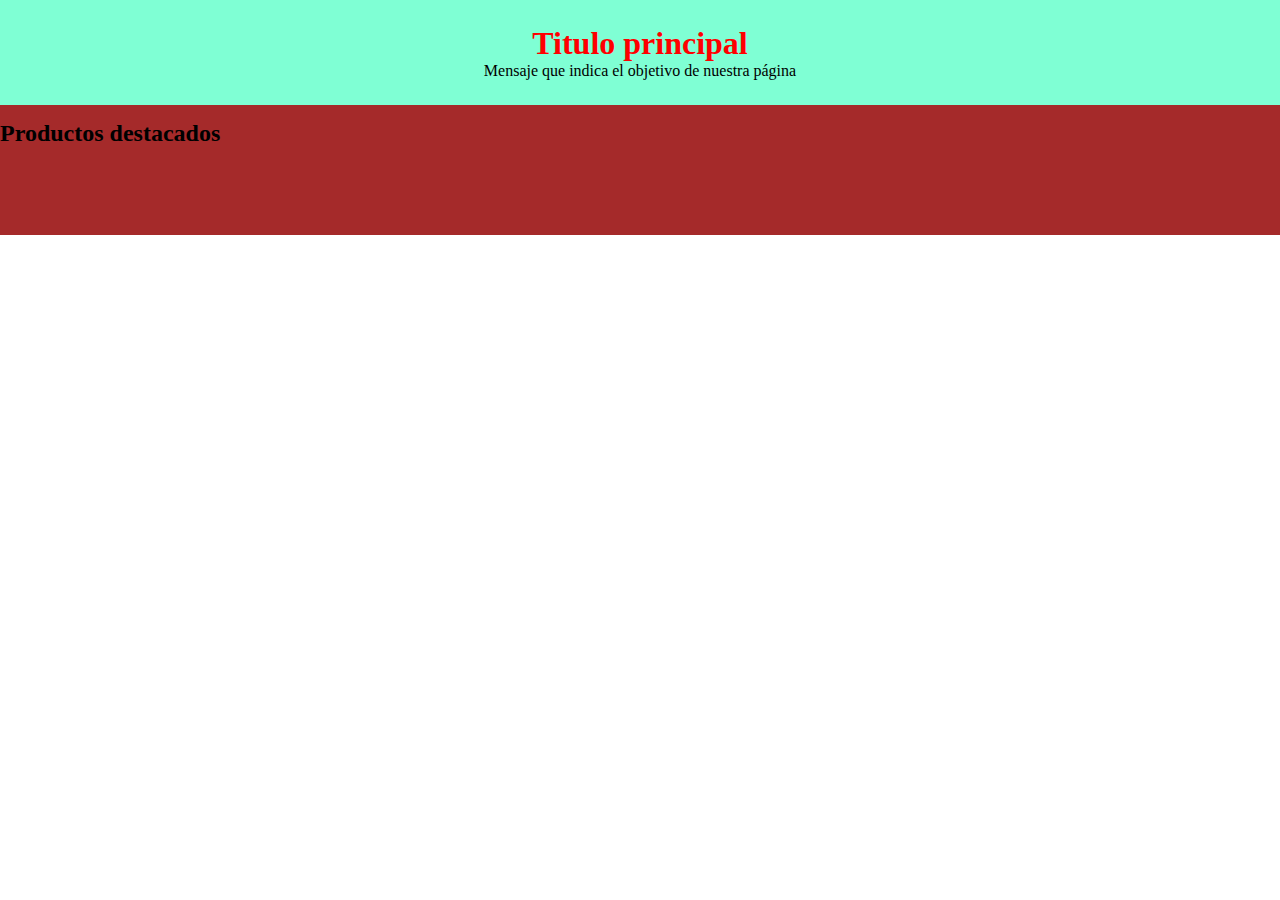
<file: ejemplos/index.html>
<!DOCTYPE html>
<html lang="en">
<head>
    <meta charset="UTF-8">
    <meta name="viewport" content="width=device-width, initial-scale=1.0">
    <title>Ejemplos CSS</title>
    <link rel="shortcut icon" href="./assets/img/scrum_backlog.ico" >
    <link rel="stylesheet" href="./assets/css/estilos.css">
</head>
<body>
    <header>
    <h1>Titulo principal</h1>
    <p>Mensaje que indica el objetivo de nuestra página</p>    
    </header>

    <section id="destacados">
        <h2>Productos destacados</h2>
        

        
    </section>
</body>
</html>
</file>
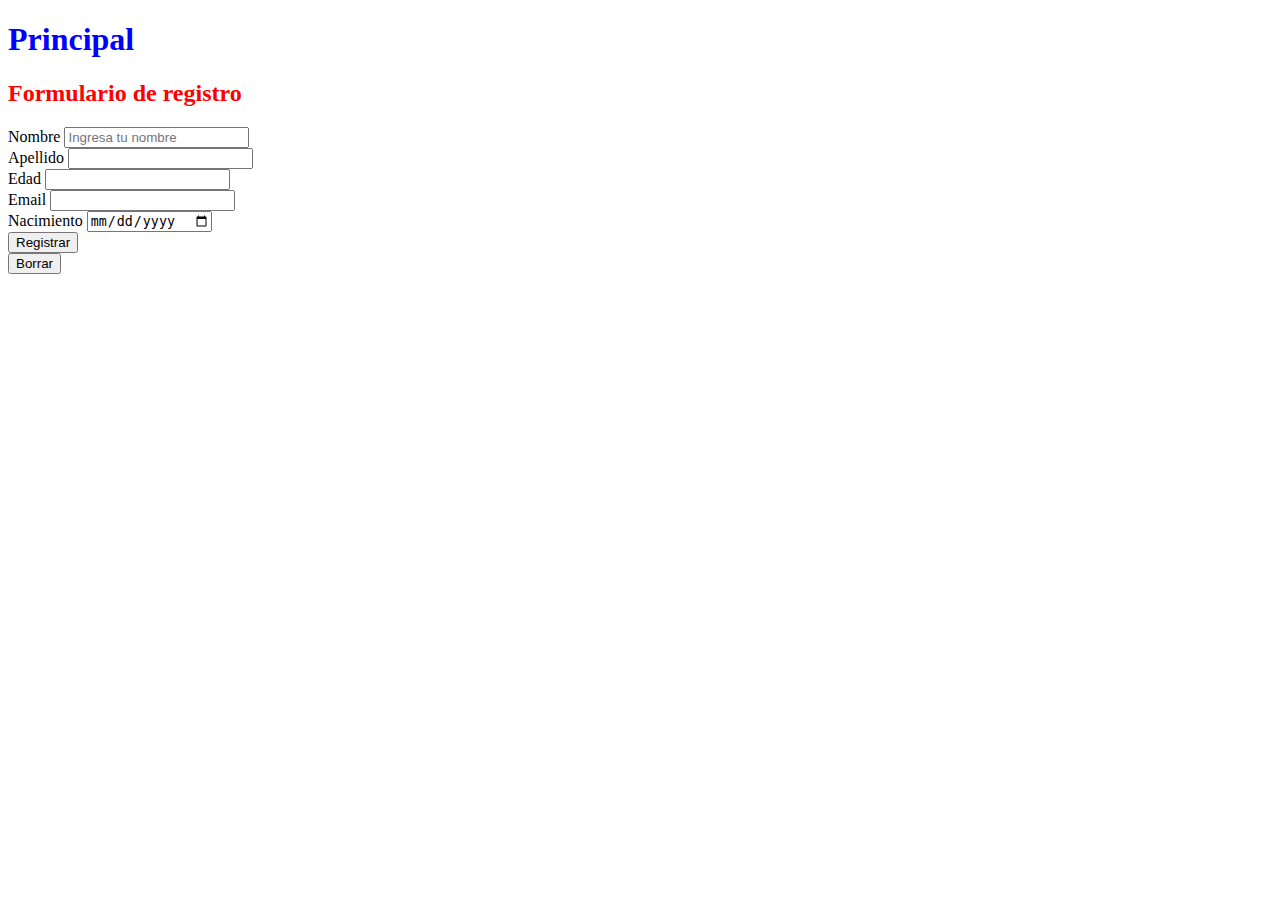
<file: m2_d3/index.html>
<!DOCTYPE html>
<html lang="en">
<head>
    <meta charset="UTF-8">
    <meta name="viewport" content="width=device-width, initial-scale=1.0">
    <title>Formularios</title>
</head>
<body>
    <h1 id="tituloPrincipal">Principal</h1>
    <h2 class="subtitulos">Formulario de registro</h2>
    <form action="" method="GET" id="forRegistro">
        <div>
            <label for="registroNombre">Nombre</label>
            <input type="text" name="nombre" id="registroNombre" maxlength="10"
            required placeholder = "Ingresa tu nombre">
        </div>
        <div>
            <label for="registroApellido">Apellido</label>
            <input type="text" name="apellido" id="registroApellido" required>
        </div>
        <div>
            <label for="registroEdad">Edad</label>
            <input type="number" name="edad" id="registroEdad" required>
        </div>
        <div>
            <label for="registroEmail">Email</label>
            <input type="email" name="email" id="registroEmail" required>
        </div>
        <div>
            <label for="registroNacimiento">Nacimiento</label>
            <input type="date" name="Nacimiento" id="registroNacimiento" required>
        </div>
        <input type="submit" value="Registrar">
        <br>
        <input type="reset" value="Borrar">
    </form>

    <style>
        .subtitulos{
            color: red;
        }
        #tituloPrincipal{
            color:blue;
        }
        h2 {
            color: green;
        }
    </style>
</body>
</html>
</file>
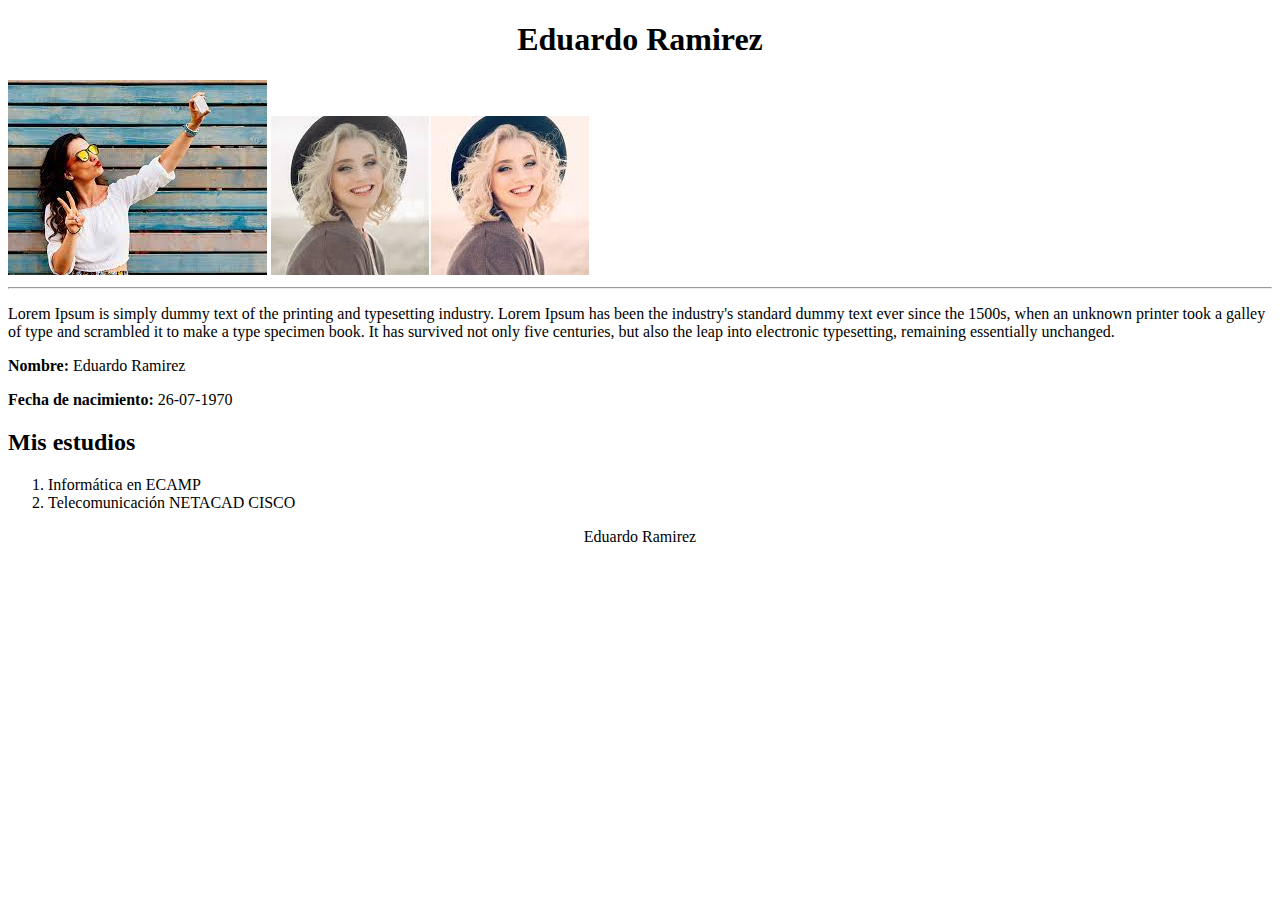
<file: ejemplo_d2_s1/ejemplo_cv.html>
<!DOCTYPE html>
<!--[if lt IE 7]>      <html class="no-js lt-ie9 lt-ie8 lt-ie7"> <![endif]-->
<!--[if IE 7]>         <html class="no-js lt-ie9 lt-ie8"> <![endif]-->
<!--[if IE 8]>         <html class="no-js lt-ie9"> <![endif]-->
<!--[if gt IE 8]>      <html class="no-js"> <!--<![endif]-->
<html>
    <head>
        <meta charset="utf-8">
        <meta http-equiv="X-UA-Compatible" content="IE=edge">
        <title>Mi CV</title>
        <meta name="description" content="">
        <meta name="viewport" content="width=device-width, initial-scale=1">
        <link rel="stylesheet" href="">
    </head>
    <body>
        <!--[if lt IE 7]>
            <p class="browsehappy">You are using an <strong>outdated</strong> browser. Please <a href="#">upgrade your browser</a> to improve your experience.</p>
        <![endif]-->
        <header>
            <h1 style="text-align: center;">Eduardo Ramirez</h1>
            <img src="[data-uri]" alt="imagen cv">
            <img src="./assets/img/images.jpeg" alt="imagen cv">
            <hr>
            <p>Lorem Ipsum is simply dummy text of the printing and typesetting industry. 
                Lorem Ipsum has been the industry's standard dummy text ever since the 1500s, 
                when an unknown printer took a galley of type and scrambled it to make a type
                specimen book. It has survived not only five centuries, but also the leap into
                electronic typesetting, remaining essentially unchanged. </p>
        </header>
        <main>
            <section>
                <p><b>Nombre: </b>Eduardo Ramirez</p>
                <p><b>Fecha de nacimiento: </b>26-07-1970</p>
            </section>
            <section>
                <h2>Mis estudios</h2>
                <ol>
                    <li>Informática en ECAMP</li>

                    <li>Telecomunicación NETACAD CISCO</li>

                </ol>
            </section>

        </main>
        <footer>

            <p style="text-align: center;">Eduardo Ramirez</p>

        </footer>
        
       
    </body>
</html>
</file>
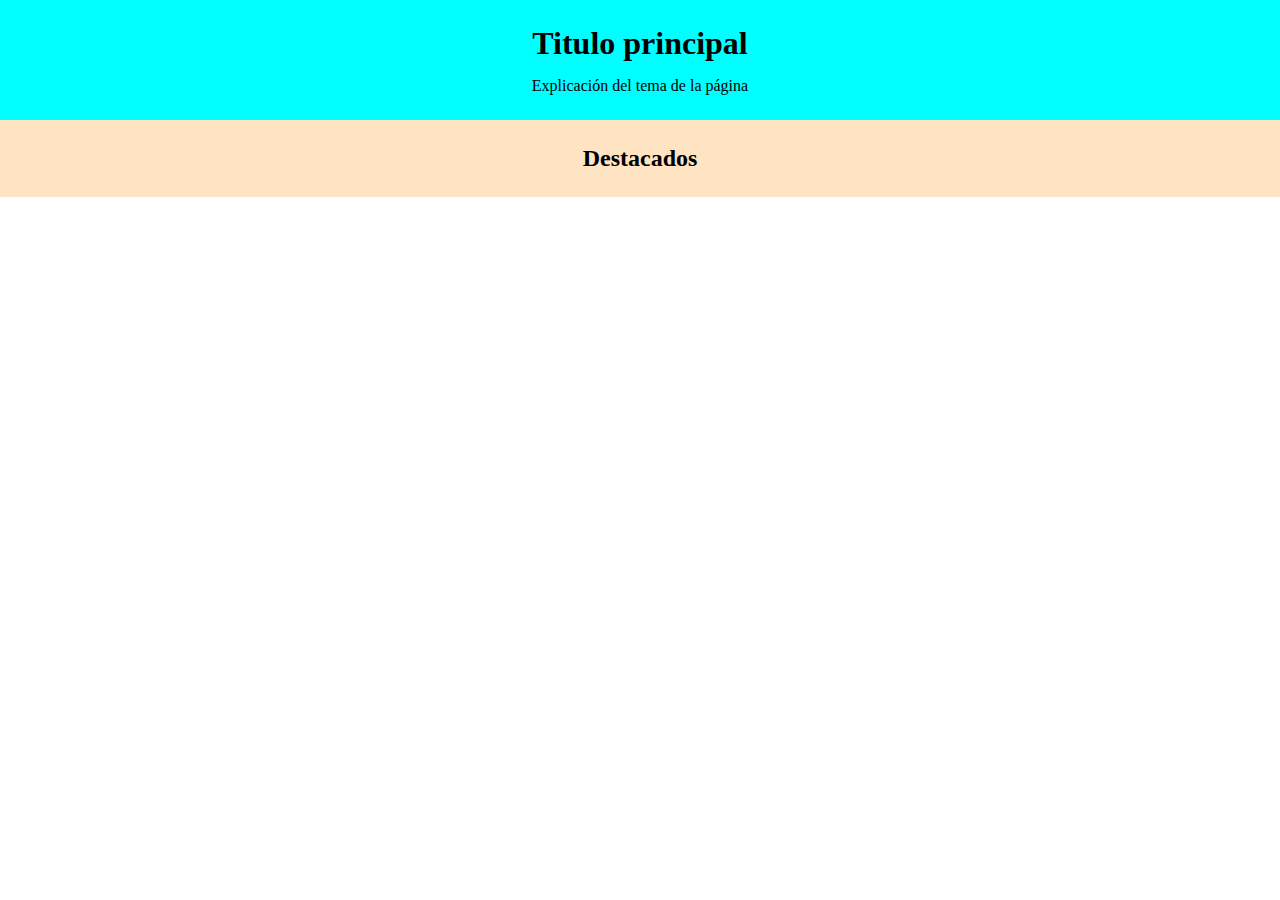
<file: ejemplos/modelo_cajas.html>
<!DOCTYPE html>
<html lang="en">
<head>
    <meta charset="UTF-8">
    <meta name="viewport" content="width=device-width, initial-scale=1.0">
    <link rel="shortcut icon" href="./assets/img/scrum_backlog.ico" >
    <link rel="stylesheet" href="./assets/css/modelo_cajas.css">
    <title>Modelo cajas</title>
</head>
<body>
    <header>
        <h1>Titulo principal</h1>
        <p>Explicación del tema de la página</p>
    </header>
    <main>
        <section id="destacados">
            <h2>Destacados</h2>
        </section>
      

    </main>
    
</body>
</html>
</file>
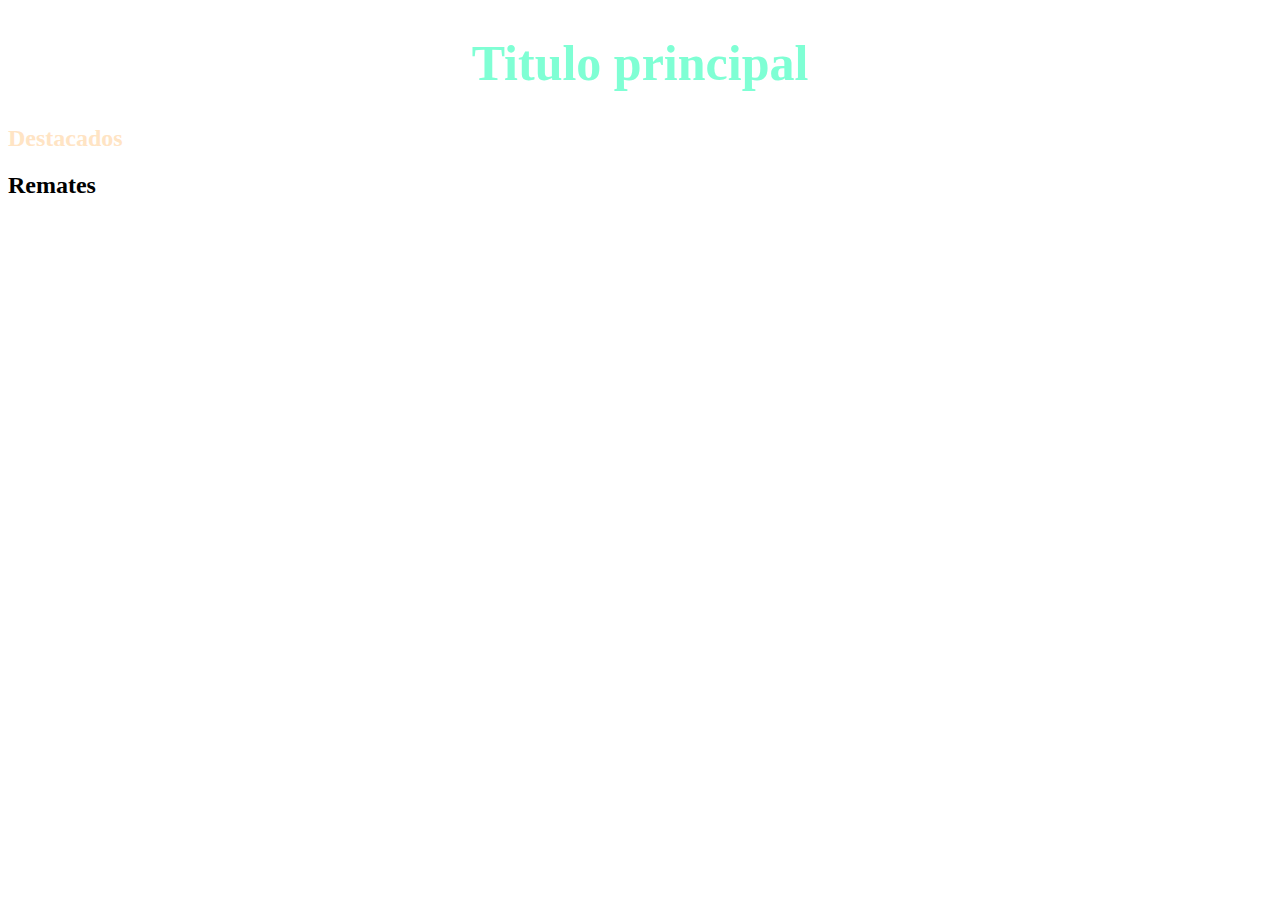
<file: ejemplos/order_jerarquico.html>
<!DOCTYPE html>
<html lang="en">
<head>
    <meta charset="UTF-8">
    <meta name="viewport" content="width=device-width, initial-scale=1.0">
    <link rel="shortcut icon" href="./assets/img/scrum_backlog.ico" >
    <link rel="stylesheet" href="./assets/css/order_jerarquico.css">
    
    <title>Document</title>
</head>
<body>
    <header>
        <h1 class="titulos" id="tituloPrincipal">Titulo principal</h1>

    </header>
    <section id="destacados">
        <h2>Destacados</h2>
    </section>
    <section id="remates">
        <header>
            <h2>Remates</h2>
        </header>
    </section>


    
</body>
</html>
</file>
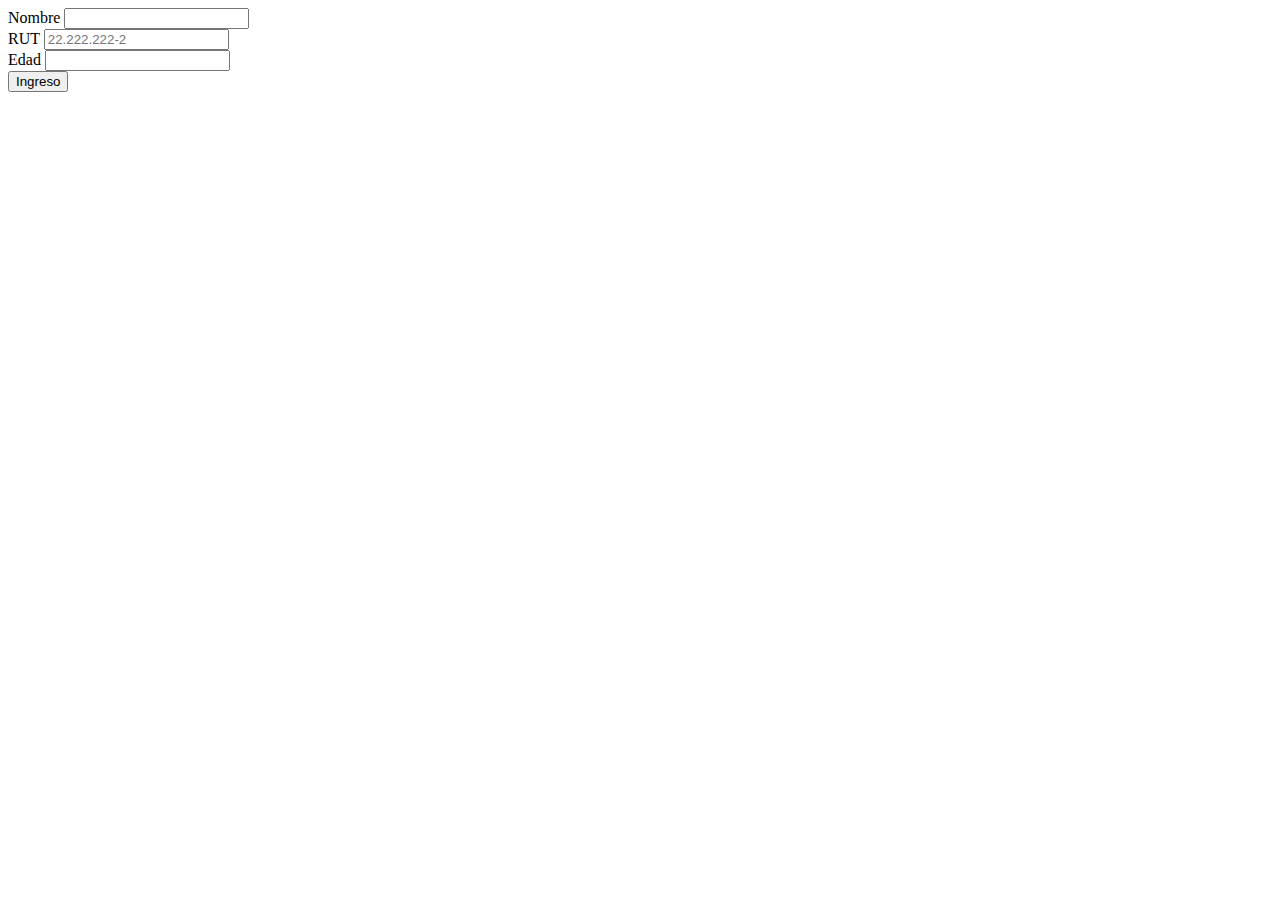
<file: m2_d3/regex.html>
<!DOCTYPE html>
<html lang="en">
<head>
    <meta charset="UTF-8">
    <meta name="viewport" content="width=device-width, initial-scale=1.0">
    <title>Document</title>
</head>
<body>
   
    <form action="" method="GET" id="forRegistro">
        <div>
            <label for="Nombre">Nombre</label>
            <input type="text" name="nombre" id="nombre" 
            pattern="[a-zA-ZáéíóúÁÉÍÓÚ\s]+" 
            title="El formato del nombre debe ser solo letras" required>
        </div>
        <div>
            <label for="RUT">RUT</label>
            <input type="text" name="rut" id="RUT" title="Coloque un RU de la forma: 11.111.111-1"
            required placeholder = "22.222.222-2"
             pattern="^\d{1,3}(\.\d{3})*-?[\dkK]{1}$">
        </div>
        <div>
            <label for="Edad">Edad</label>
            <input type="text" name="Edad" id="Edad"
            required = "required"
             >
        </div>
        
        <input type="submit" value="Ingreso">
       
    </form>
</body>
</html>
</file>
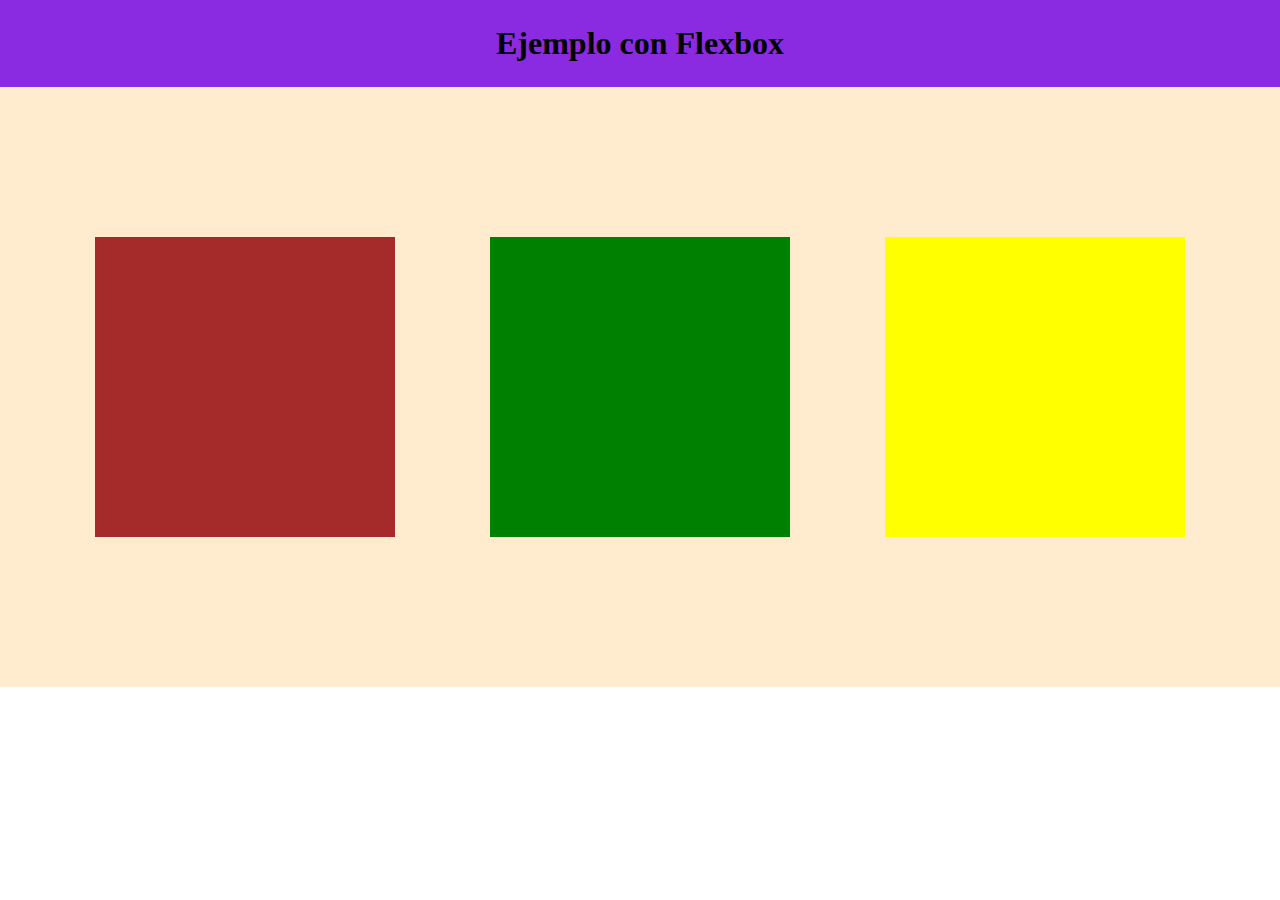
<file: m2_d4/ejemplos/ejemplos_flexbox.html>
<!DOCTYPE html>
<html lang="en">
<head>
    <meta charset="UTF-8">
    <meta name="viewport" content="width=device-width, initial-scale=1.0">
    <link rel="shortcut icon" href="./assets/img/scrum_backlog.ico" >
    <link rel="stylesheet" href="./assets/css/ejemplos_flexbox.css">
    <title>Ejemplo Flexbox</title>
</head>
<body>
<header>
    <h1>Ejemplo con Flexbox</h1>
</header>
<main>
    <section id="productosDestacados">
        <div class="producto" id="producto1">

        </div>
        <div class="producto" id="producto2">

        </div>
        <div class="producto" id="producto3">

        </div>

    </section>
</main>
</body>
</html>
</file>
<file: ejemplos/assets/css/modelo_cajas.css>
*{
    margin: 0;
    padding: 0;
}

h1,h2,h3,h4,h5,h6{
    text-align: center; 
}


header {
    background-color:aqua;
    padding-top: 25px; /* relleno suoerior */
    padding-bottom: 25px; /* relleno inferior */
    text-align: center; /* centramos los elementos dentro del header */
}

header p{
    margin-top: 15px;
}
#destacados{
    background-color: bisque;
    padding: 25px 0px;/* forma resumida que aplica padding superior e inferior de 25px 
    25 px y 0 pixeles de izquierda y derecha*/
}
</file>
<file: ejemplos/assets/css/order_jerarquico.css>
/* estilos mediante id */
#tituloPrincipal{
    color: aquamarine;
}

/* estilo mediante clase */

.titulos {
    color: blue;
}
/* Si las de arriba se comentan esta regla pesaria 2  */
header h1{
    color: green;
    font-size: 50px;
    text-align: center;
}
/* h1{
    color: orange !important; 
    Pero con !important si ropmpe a todas las demás 
} */

#destacados h2{
    color: bisque;
}

#remates h1{
    color: brown;
}
</file>
<file: m2_d4/ejemplos/assets/css/ejemplos_flexbox.css>
*{
    margin: 0;
    padding: 0;
    box-sizing: border-box;
}

header {
  
    text-align: center;
    padding: 25px 0px;
    background-color: blueviolet;
}
.producto {
    width: 300px;
    height: 300px;
}
#producto1{
    background-color: brown;
}
#producto2{
    background-color: green;
}
#producto3{
    background-color: yellow;
}
#productosDestacados{
    display: flex;
    flex-direction: row; /* propiedad por defecto row alinea de forma horizaontal colum de forma horizontal */
    justify-content: space-evenly; /* center; existes otros como los space */
    align-items: center;
    flex-wrap: wrap;
    height: 600px;
    background-color: blanchedalmond;

}
</file>
<file: ejemplos/assets/css/estilos.css>
/* Reset de los margemes generales*/
*{
    padding: 0;
    margin: 0;
}

header{
    background-color: aquamarine;
    text-align: center;
    padding: 25px 0px;
}

h1 {
    color: red;
}
#destacados{
    height: 100px;
    background-color: brown;
    padding: 15px 0px;

}
</file>
